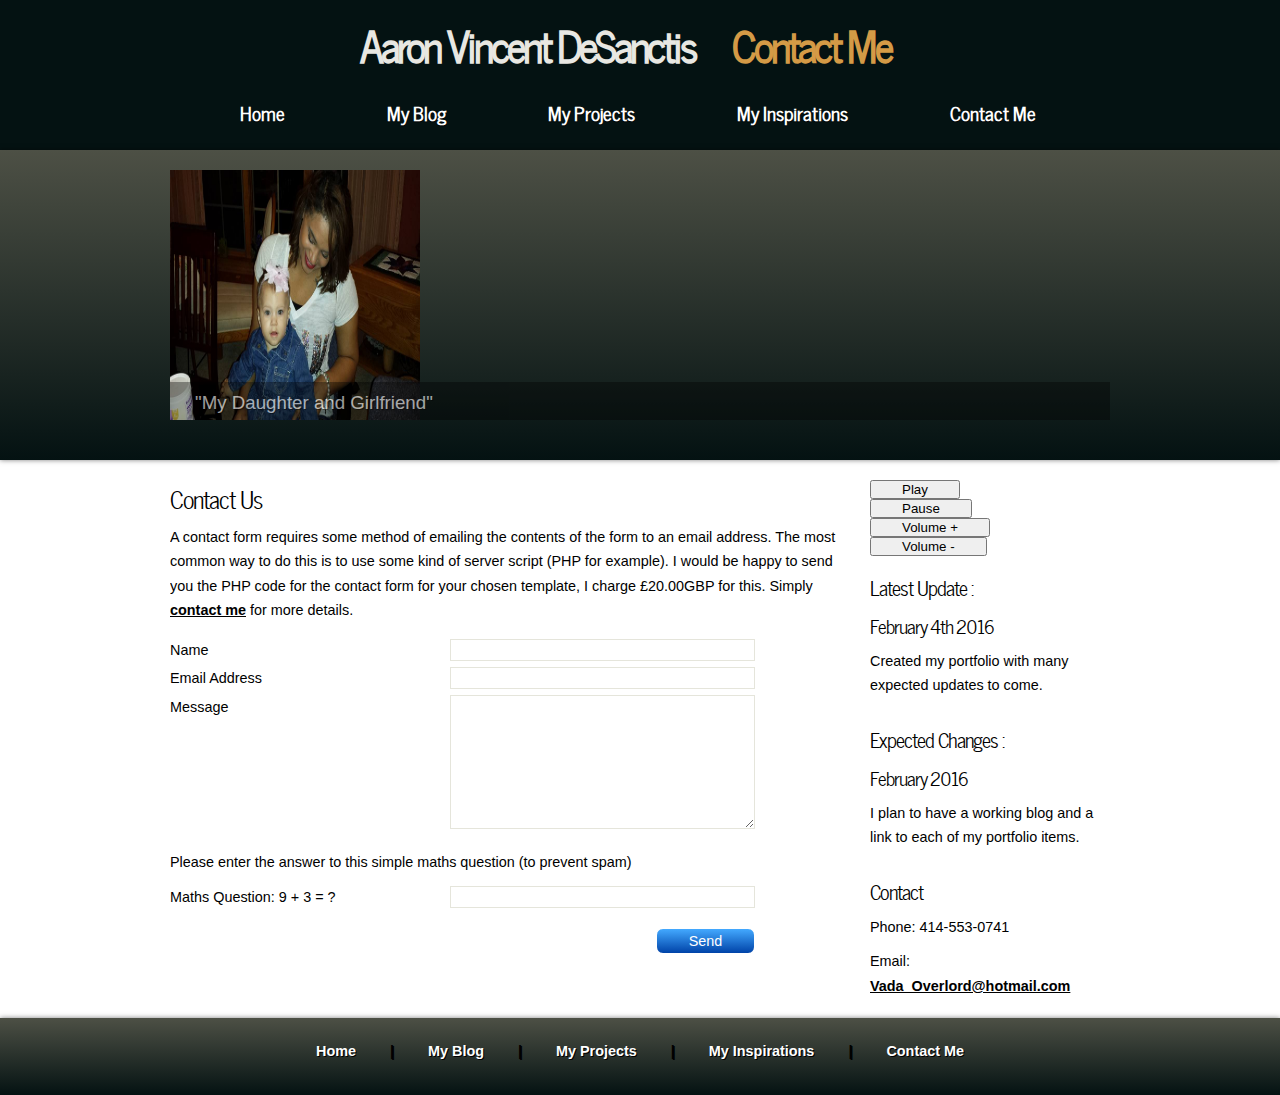
<file: contact.html>
<!DOCTYPE html>
<html>

<head>
    <title>Free HTML5 Templates</title>
    <meta name="description" content="website description" />
    <meta name="keywords" content="website keywords, website keywords" />
    <meta http-equiv="content-type" content="text/html; charset=windows-1252" />
    <link rel="stylesheet" type="text/css" href="css/style.css" />
    <!-- modernizr enables HTML5 elements and feature detects -->
    <script type="text/javascript" src="js/modernizr-1.5.min.js"></script>
</head>

<body>
<div id="main">

    <header>
        <div id="strapline">
            <div id="welcome_slogan">
                <h3>Aaron Vincent DeSanctis <span class="spacing">  Contact Me</span></h3>
            </div><!--close welcome_slogan-->
        </div><!--close strapline-->
        <nav>
            <div id="menubar">
                <ul id="nav">
                    <li><a class="topspacingfirst" href="index.html">Home</a></li>
                    <li><a class="topspacing" href="ourwork.html">My Blog</a></li>
                    <li><a class="topspacing" href="projects.html">My Projects</a></li>
                    <li><a class="topspacing" href="testimonials.html">My Inspirations</a></li>
                    <li><a class="topspacing" href="contact.html">Contact Me</a></li>
                </ul>
            </div><!--close menubar-->
        </nav>
    </header>

    <div id="slideshow_container">
        <div class="slideshow">
            <ul class="slideshow">
                <li><img width="250" height="250" src="images/ZoeyAmanda.jpg" alt="&quot;My Daughter and Girlfriend&quot;" /></li>
                <li><img width="250" height="250" src="images/MomMe2.jpg" alt="&quot;Me and my Mom at her Wedding&quot;" /></li>
                <li><img width="250" height="250" src="images/Zoey1.jpg" alt="&quot;My Daughter&quot;" /></li>
                <li><img width="250" height="250" src="images/MeGrandma.jpg" alt="&quot;Me and my Grandma at her Wedding&quot;" /></li>
                <li><img width="250" height="250" src="images/ZoeyEric.jpg" alt="&quot;My Daughter and My Step-Dad&quot;" /></li>
                <li class="show"><img width="250" height="250" src="images/Zoey3.jpg" alt="&quot;My Daughter&quot;" /></li>
            </ul>
        </div><!--close slideshow-->
    </div><!--close slideshow_container-->

    <div id="site_content">

        <div class="sidebar_container">
            <div class="sidebar">
                <div class="sidebar_item">
                    <audio control autoplay id="DubstepID" src="Audio/Nova.mp3"></audio>
                    <button class="spacing" onClick="document.getElementById('DubstepID').play()">Play</button><br>
                    <button class="spacing" onClick="document.getElementById('DubstepID').pause()">Pause</button><br>
                    <button class="spacing" onClick="document.getElementById('DubstepID').volume+=0.1">Volume +</button><br>
                    <button class="spacing" onClick="document.getElementById('DubstepID').volume-=0.1">Volume -</button>
                </div><!--close sidebar_item-->
            </div><!--close sidebar-->
            <div class="sidebar">
                <div class="sidebar_item">
                    <h2>Latest Update :</h2>
                    <h3>February 4th 2016</h3>
                    <p>Created my portfolio with many expected updates to come.</p>
                </div><!--close sidebar_item-->
            </div><!--close sidebar-->
            <div class="sidebar">
                <div class="sidebar_item">
                    <h2>Expected Changes :</h2>
                    <h3>February 2016</h3>
                    <p>I plan to have a working blog and a link to each of my portfolio items.</p>
                </div><!--close sidebar_item-->
            </div><!--close sidebar-->
            <div class="sidebar">
                <div class="sidebar_item">
                    <h2>Contact</h2>
                    <p>Phone: 414-553-0741</p>
                    <p>Email: <a href="mailto:Vada_Overlord@hotmail.com">Vada_Overlord@hotmail.com</a></p>
                </div><!--close sidebar_item-->
            </div><!--close sidebar-->
        </div><!--close sidebar_container-->

        <div id="content">
            <div class="content_item">
                <div class="form_settings">
                    <h2>Contact Us</h2>
                    <p style="padding-bottom: 15px;">A contact form requires some method of emailing the contents of the form to an email address. The most common way to do this is to use some kind of server script (PHP for example). I would be happy to send you the PHP code for the contact form for your chosen template, I charge &pound;20.00GBP for this. Simply <a href="http://www.freehtml5templates.co.uk/contact.php">contact me</a> for more details.</p>
                    <p><span>Name</span><input class="contact" type="text" name="your_name" value="" /></p>
                    <p><span>Email Address</span><input class="contact" type="text" name="your_email" value="" /></p>
                    <p><span>Message</span><textarea class="contact textarea" rows="8" cols="50" name="your_message"></textarea></p>
                    <p style="padding: 10px 0 10px 0;">Please enter the answer to this simple maths question (to prevent spam)</p>
                    <p><span>Maths Question: 9 + 3 = ?</span><input type="text" name="user_answer" class="contact" /><input type="hidden" name="answer" value="4d76fe9775" /></p>
                    <p style="padding-top: 15px"><span>&nbsp;</span><input class="submit" type="submit" name="contact_submitted" value="Send" /></p>
                </div><!--close form_settings-->
            </div><!--close content_item-->
        </div><!--close content-->
    </div><!--close site_content-->
    <footer>
        <a class="spacing" href="index.html">Home</a> | <a class="spacing" href="ourwork.html">My Blog</a> | <a class="spacing" href="projects.html">My Projects</a> | <a class="spacing" href="testimonials.html">My Inspirations</a> | <a class="spacing" href="contact.html">Contact Me</a><br/><br/>
    </footer>
</div><!--close main-->

<!-- javascript at the bottom for fast page loading -->
<script type="text/javascript" src="js/jquery.min.js"></script>
<script type="text/javascript" src="js/image_slide.js"></script>

</body>
</html>
</file>
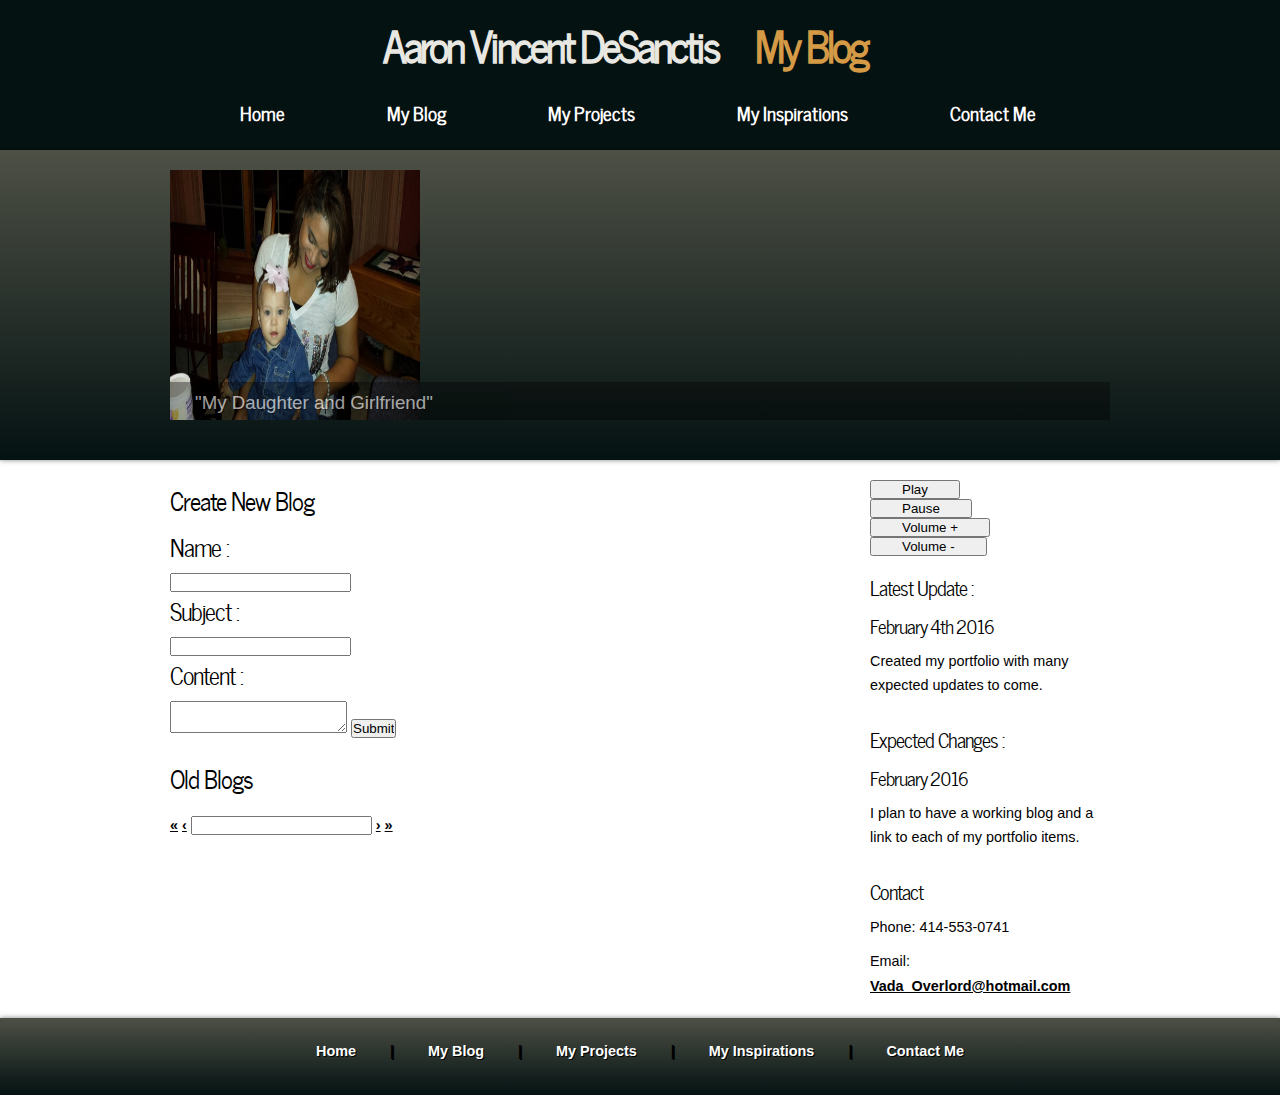
<file: ourwork.html>
<!DOCTYPE html>
<html>

<head>
    <title>Free HTML5 Templates</title>
    <meta name="description" content="website description" />
    <meta name="keywords" content="website keywords, website keywords" />
    <meta http-equiv="content-type" content="text/html; charset=windows-1252" />
    <link rel="stylesheet" type="text/css" href="css/style.css" />
    <!-- modernizr enables HTML5 elements and feature detects -->
    <script type="text/javascript" src="js/modernizr-1.5.min.js"></script>
    <?php
require('/Blog/wordpress/wp-blog-header.php');
?>
</head>

<body>
<div id="main">

    <header>
        <div id="strapline">
            <div id="welcome_slogan">
                <h3>Aaron Vincent DeSanctis <span class="spacing">  My Blog</span></h3>
            </div><!--close welcome_slogan-->
        </div><!--close strapline-->
        <nav>
            <div id="menubar">
                <ul id="nav">
                    <li><a class="topspacingfirst" href="index.html">Home</a></li>
                    <li><a class="topspacing" href="ourwork.html">My Blog</a></li>
                    <li><a class="topspacing" href="projects.html">My Projects</a></li>
                    <li><a class="topspacing" href="testimonials.html">My Inspirations</a></li>
                    <li><a class="topspacing" href="contact.html">Contact Me</a></li>
                </ul>
            </div><!--close menubar-->
        </nav>
    </header>

    <div id="slideshow_container">
        <div class="slideshow">
            <ul class="slideshow">
                <li><img width="250" height="250" src="images/ZoeyAmanda.jpg" alt="&quot;My Daughter and Girlfriend&quot;" /></li>
                <li><img width="250" height="250" src="images/MomMe2.jpg" alt="&quot;Me and my Mom at her Wedding&quot;" /></li>
                <li><img width="250" height="250" src="images/Zoey1.jpg" alt="&quot;My Daughter&quot;" /></li>
                <li class="show"><img width="250" height="250" src="images/MeGrandma.jpg" alt="&quot;Me and my Grandma at her Wedding&quot;" /></li>
                <li><img width="250" height="250" src="images/ZoeyEric.jpg" alt="&quot;My Daughter and My Step-Dad&quot;" /></li>
                <li><img width="250" height="250" src="images/Zoey3.jpg" alt="&quot;My Daughter&quot;" /></li>
            </ul>
        </div><!--close slideshow-->
    </div><!--close slideshow_container-->

    <div id="site_content">

        <div class="sidebar_container">
            <div class="sidebar">
                <div class="sidebar_item">
                    <audio control autoplay id="DubstepID" src="Audio/Night%20Shine.mp3"></audio>
                    <button class="spacing" onClick="document.getElementById('DubstepID').play()">Play</button><br>
                    <button class="spacing" onClick="document.getElementById('DubstepID').pause()">Pause</button><br>
                    <button class="spacing" onClick="document.getElementById('DubstepID').volume+=0.1">Volume +</button><br>
                    <button class="spacing" onClick="document.getElementById('DubstepID').volume-=0.1">Volume -</button>
                </div><!--close sidebar_item-->
            </div><!--close sidebar-->
            <div class="sidebar">
                <div class="sidebar_item">
                    <h2>Latest Update :</h2>
                    <h3>February 4th 2016</h3>
                    <p>Created my portfolio with many expected updates to come.</p>
                </div><!--close sidebar_item-->
            </div><!--close sidebar-->
            <div class="sidebar">
                <div class="sidebar_item">
                    <h2>Expected Changes :</h2>
                    <h3>February 2016</h3>
                    <p>I plan to have a working blog and a link to each of my portfolio items.</p>
                </div><!--close sidebar_item-->
            </div><!--close sidebar-->
            <div class="sidebar">
                <div class="sidebar_item">
                    <h2>Contact</h2>
                    <p>Phone: 414-553-0741</p>
                    <p>Email: <a href="mailto:Vada_Overlord@hotmail.com">Vada_Overlord@hotmail.com</a></p>
                </div><!--close sidebar_item-->
            </div><!--close sidebar-->
        </div><!--close sidebar_container-->

            <div id="content">

            <div class="content_item">
                <form id="CreateBlogID" onSubmit="StorePost(), GetAllPosts()">
                    <h1> Create New Blog</h1>
                <h2>Name :</h2>
                <input id="NameID"/>
                <h2>Subject :</h2>
                <input id="SubjectID"/>
                <h2>Content :</h2>
                <textarea id="ContentID"></textarea>
                <input type="submit" value="Submit">
                </form>
            </div>

                <div class="BlogContainer">
                    <h1> Old Blogs</h1>
                </div>



            <div class="content_item">
                <div class="pagination">
                    <a href="#" class="first" data-action="first">&laquo;</a>
                    <a href="#" class="previous" data-action="previous">&lsaquo;</a>
                    <input type="text" readonly="readonly" data-max-page="40" />
                    <a href="#" class="next" data-action="next">&rsaquo;</a>
                    <a href="#" class="last" data-action="last">&raquo;</a>
                </div>
            </div><!--close content_item-->
        </div><!--close content-->
    </div><!--close site_content-->
    <footer>
        <a class="spacing" href="index.html">Home</a> | <a class="spacing" href="ourwork.html">My Blog</a> | <a class="spacing" href="projects.html">My Projects</a> | <a class="spacing" href="testimonials.html">My Inspirations</a> | <a class="spacing" href="contact.html">Contact Me</a><br/><br/>
    </footer>
</div><!--close main-->

<!-- javascript at the bottom for fast page loading -->
<script type="text/javascript" src="js/jquery.min.js"></script>
<script type="text/javascript" src="js/image_slide.js"></script>
<script > $('.pagination').jqPagination({
    paged: function(page) {
        // do something with the page variable
    }
}); </script>
<script>
    function StorePost() {
        var obj = {
            "Name": document.getElementById('NameID').value,
            "Subject": document.getElementById('SubjectID').value,
            "Content": document.getElementById('ContentID').value
        };
        var objArray = [];
        if (localStorage.length !== 0) {
            objArray = JSON.parse(localStorage.getItem('JSON/MyBlogs.JSON'));
        }
        objArray.push(obj);
        localStorage.setItem('JSON/MyBlogs.JSON', JSON.stringify(objArray));
    }

    function GetAllPosts(){
        if (localStorage.length !== 0) {
            var objArray = JSON.parse(localStorage.getItem('JSON/MyBlogs.JSON'));
            for (i = 0; i < objArray.length; i++) {
                $(".BlogContainer").append("<h2>Name :</h2>");
                $(".BlogContainer").append("<p>" + objArray[i].Name + "</p>");
                $(".BlogContainer").append("<h2>Subject :</h2>");
                $(".BlogContainer").append("<p>" + objArray[i].Subject + "</p>");
                $(".BlogContainer").append("<h2>Content :</h2>");
                $(".BlogContainer").append("<p>" + objArray[i].Content + "</p>");
            }
        }
    }
    function GetFromLocalDB(){
        var objArray = [];
        localStorage.setItem('JSON/MyBlogs.JSON', JSON.stringify(objArray));
    }
    GetAllPosts();
</script>

</body>
</html>
</file>
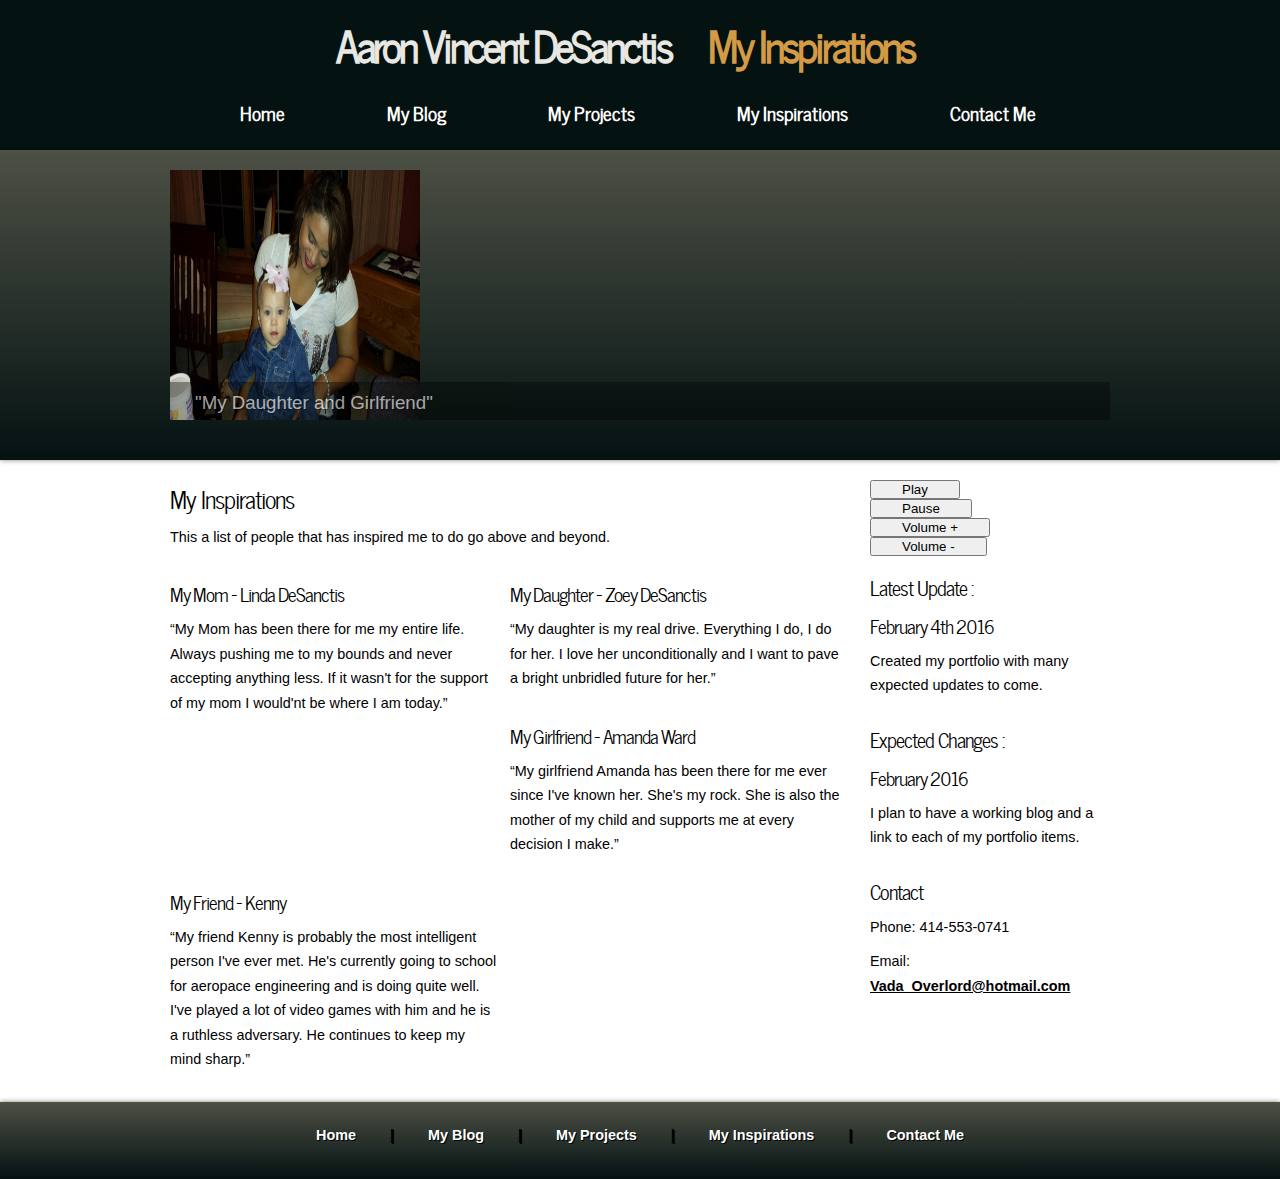
<file: testimonials.html>
<head>
    <title>Free HTML5 Templates</title>
    <meta name="description" content="website description" />
    <meta name="keywords" content="website keywords, website keywords" />
    <meta http-equiv="content-type" content="text/html; charset=windows-1252" />
    <link rel="stylesheet" type="text/css" href="css/style.css" />
    <!-- modernizr enables HTML5 elements and feature detects -->
    <script type="text/javascript" src="js/modernizr-1.5.min.js"></script>
</head>

<body>
<div id="main">

    <header>
        <div id="strapline">
            <div id="welcome_slogan">
                <h3>Aaron Vincent DeSanctis <span class="spacing">  My Inspirations</span></h3>
            </div><!--close welcome_slogan-->
        </div><!--close strapline-->
        <nav>
            <div id="menubar">
                <ul id="nav">
                    <li><a class="topspacingfirst" href="index.html">Home</a></li>
                    <li><a class="topspacing" href="ourwork.html">My Blog</a></li>
                    <li><a class="topspacing" href="projects.html">My Projects</a></li>
                    <li><a class="topspacing" href="testimonials.html">My Inspirations</a></li>
                    <li><a class="topspacing" href="contact.html">Contact Me</a></li>
                </ul>
            </div><!--close menubar-->
        </nav>
    </header>

    <div id="slideshow_container">
        <div class="slideshow">
            <ul class="slideshow">
                <li><img width="250" height="250" src="images/ZoeyAmanda.jpg" alt="&quot;My Daughter and Girlfriend&quot;" /></li>
                <li><img width="250" height="250" src="images/MomMe2.jpg" alt="&quot;Me and my Mom at her Wedding&quot;" /></li>
                <li class="show"><img width="250" height="250" src="images/Zoey1.jpg" alt="&quot;My Daughter&quot;" /></li>
                <li><img width="250" height="250" src="images/MeGrandma.jpg" alt="&quot;Me and my Grandma at her Wedding&quot;" /></li>
                <li><img width="250" height="250" src="images/ZoeyEric.jpg" alt="&quot;My Daughter and My Step-Dad&quot;" /></li>
                <li><img width="250" height="250" src="images/Zoey3.jpg" alt="&quot;My Daughter&quot;" /></li>
            </ul>
        </div><!--close slideshow-->
    </div><!--close slideshow_container-->

    <div id="site_content">

        <div class="sidebar_container">
            <div class="sidebar">
                <div class="sidebar_item">
                    <audio control autoplay id="DubstepID" src="Audio/Earthquake.mp3"></audio>
                    <button class="spacing" onClick="document.getElementById('DubstepID').play()">Play</button><br>
                    <button class="spacing" onClick="document.getElementById('DubstepID').pause()">Pause</button><br>
                    <button class="spacing" onClick="document.getElementById('DubstepID').volume+=0.1">Volume +</button><br>
                    <button class="spacing" onClick="document.getElementById('DubstepID').volume-=0.1">Volume -</button>
                </div><!--close sidebar_item-->
            </div><!--close sidebar-->
            <div class="sidebar">
                <div class="sidebar_item">
                    <h2>Latest Update :</h2>
                    <h3>February 4th 2016</h3>
                    <p>Created my portfolio with many expected updates to come.</p>
                </div><!--close sidebar_item-->
            </div><!--close sidebar-->
            <div class="sidebar">
                <div class="sidebar_item">
                    <h2>Expected Changes :</h2>
                    <h3>February 2016</h3>
                    <p>I plan to have a working blog and a link to each of my portfolio items.</p>
                </div><!--close sidebar_item-->
            </div><!--close sidebar-->
            <div class="sidebar">
                <div class="sidebar_item">
                    <h2>Contact</h2>
                    <p>Phone: 414-553-0741</p>
                    <p>Email: <a href="mailto:Vada_Overlord@hotmail.com">Vada_Overlord@hotmail.com</a></p>
                </div><!--close sidebar_item-->
            </div><!--close sidebar-->
        </div><!--close sidebar_container-->

        <div id="content">
            <div class="content_item">
                <h2>My Inspirations</h2>
                <p>This a list of people that has inspired me to do go above and beyond.</p>
                <div class="content_container">
                    <h3>My Mom - Linda DeSanctis</h3>
                    <p>&ldquo;My Mom has been there for me my entire life. Always pushing me to my bounds and never accepting anything less. If it wasn't for the support of my mom I would'nt be where I am today.&rdquo;</p>
                </div><!--close content_container-->
                <div class="content_container">
                    <h3>My Daughter - Zoey DeSanctis</h3>
                    <p>&ldquo;My daughter is my real drive. Everything I do, I do for her. I love her unconditionally and I want to pave a bright unbridled future for her.&rdquo;</p>
                </div><!--close content_container-->
                <div class="content_container">
                    <h3>My Girlfriend - Amanda Ward</h3>
                    <p>&ldquo;My girlfriend Amanda has been there for me ever since I've known her. She's my rock. She is also the mother of my child and supports me at every decision I make.&rdquo;</p>
                </div><!--close content_container-->
                <div class="content_container">
                    <h3>My Friend - Kenny </h3>
                    <p>&ldquo;My friend Kenny is probably the most intelligent person I've ever met. He's currently going to school for aeropace engineering and is doing quite well. I've played a lot of video games with him and he is a ruthless adversary. He continues to keep my mind sharp.&rdquo;</p>
                </div><!--close content_container-->
            </div><!--close content_item-->
        </div><!--close content-->
    </div><!--close site_content-->
    <footer>
        <a class="spacing" href="index.html">Home</a> | <a class="spacing" href="ourwork.html">My Blog</a> | <a class="spacing" href="projects.html">My Projects</a> | <a class="spacing" href="testimonials.html">My Inspirations</a> | <a class="spacing" href="contact.html">Contact Me</a><br/><br/>
    </footer>
</div><!--close main-->

<!-- javascript at the bottom for fast page loading -->
<script type="text/javascript" src="js/jquery.min.js"></script>
<script type="text/javascript" src="js/image_slide.js"></script>

</body>
</html>
</file>
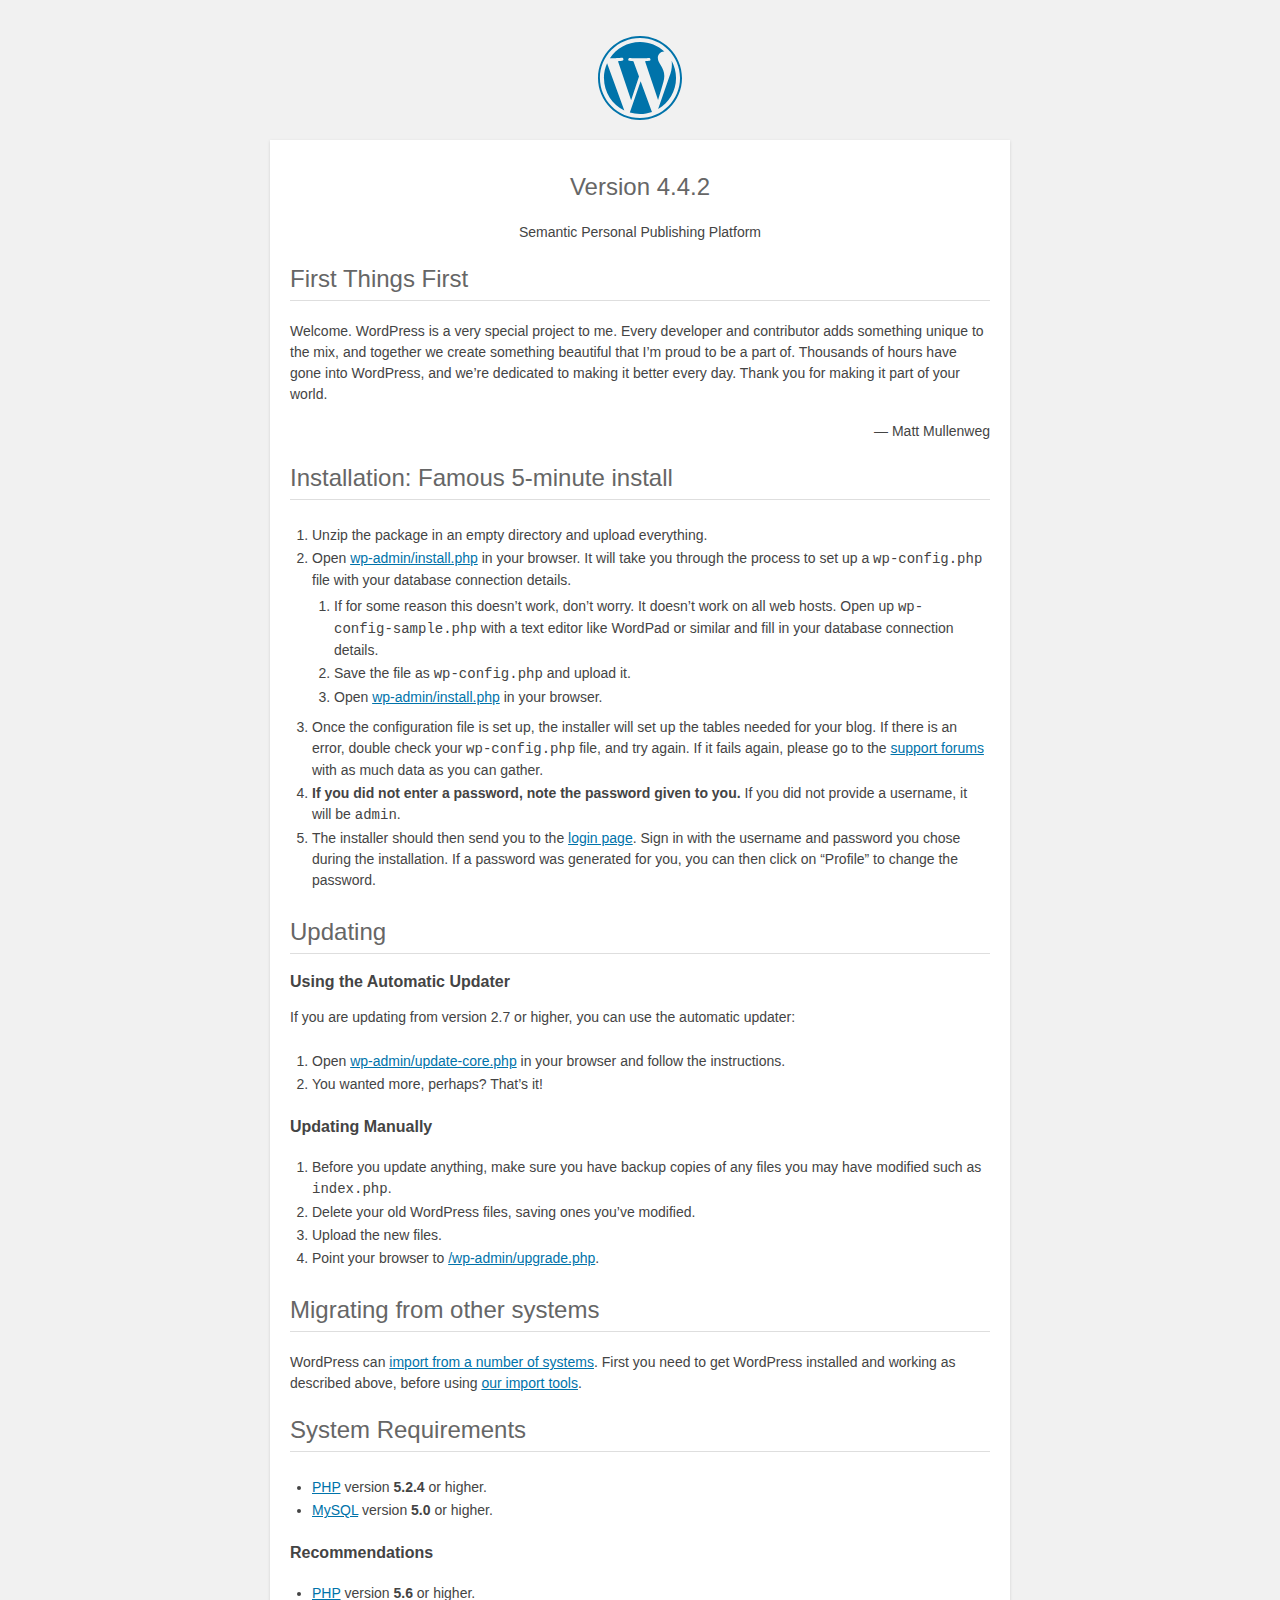
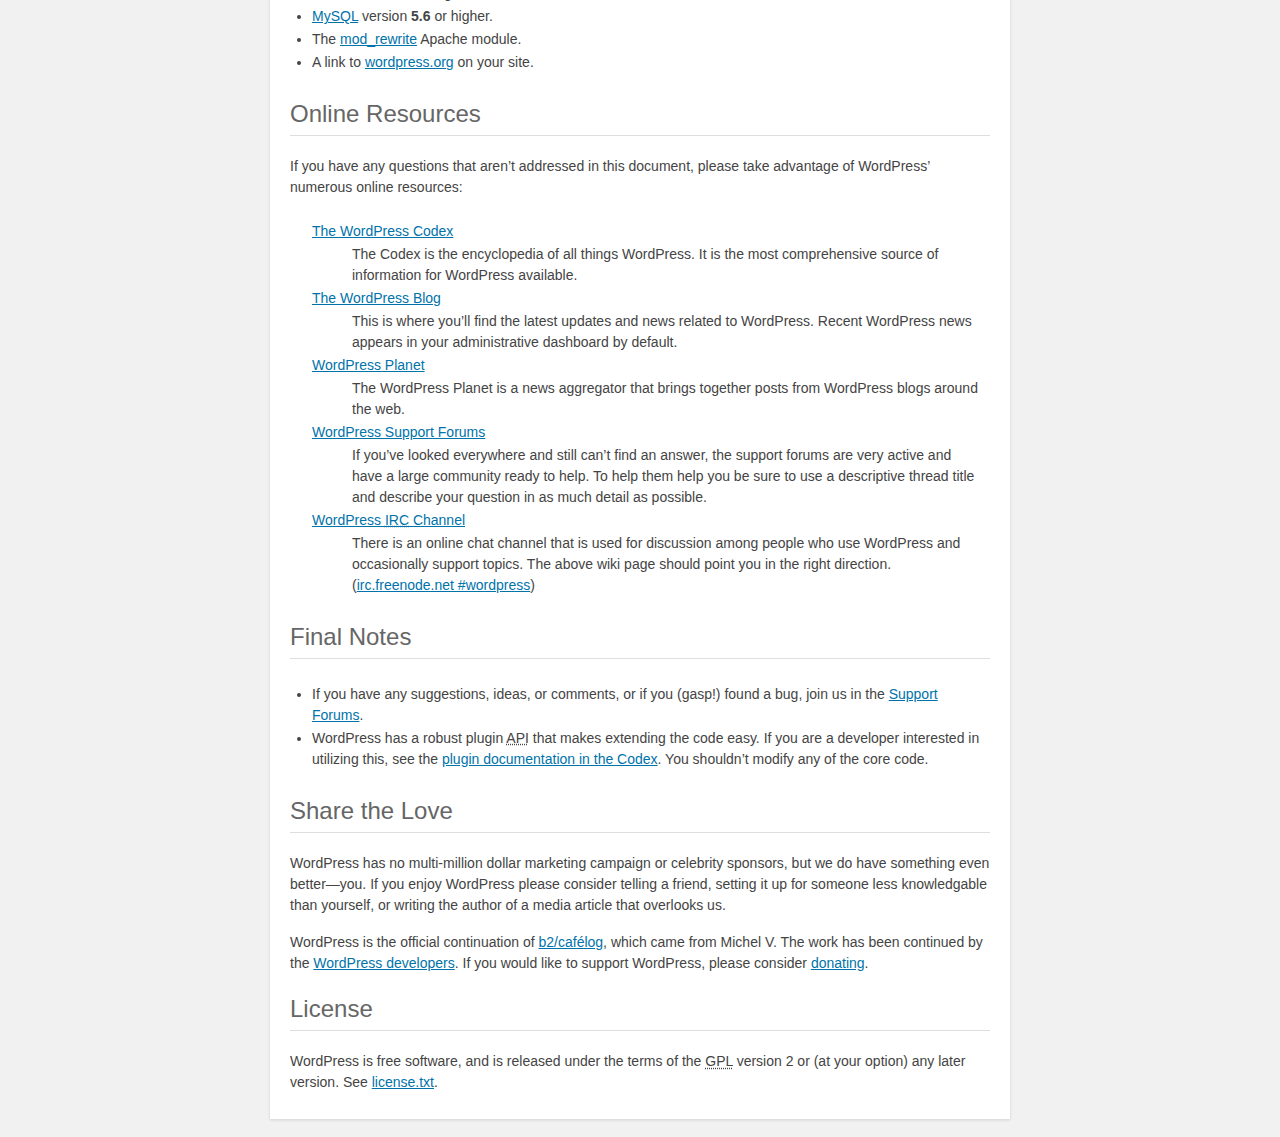
<file: Blog/wordpress/readme.html>
<!DOCTYPE html>
<html>
<head>
	<meta name="viewport" content="width=device-width" />
	<meta http-equiv="Content-Type" content="text/html; charset=utf-8" />
	<title>WordPress &#8250; ReadMe</title>
	<link rel="stylesheet" href="wp-admin/css/install.css?ver=20100228" type="text/css" />
</head>
<body>
<h1 id="logo">
	<a href="https://wordpress.org/"><img alt="WordPress" src="wp-admin/images/wordpress-logo.png" /></a>
	<br /> Version 4.4.2
</h1>
<p style="text-align: center">Semantic Personal Publishing Platform</p>

<h2>First Things First</h2>
<p>Welcome. WordPress is a very special project to me. Every developer and contributor adds something unique to the mix, and together we create something beautiful that I&#8217;m proud to be a part of. Thousands of hours have gone into WordPress, and we&#8217;re dedicated to making it better every day. Thank you for making it part of your world.</p>
<p style="text-align: right">&#8212; Matt Mullenweg</p>

<h2>Installation: Famous 5-minute install</h2>
<ol>
	<li>Unzip the package in an empty directory and upload everything.</li>
	<li>Open <span class="file"><a href="wp-admin/install.php">wp-admin/install.php</a></span> in your browser. It will take you through the process to set up a <code>wp-config.php</code> file with your database connection details.
		<ol>
			<li>If for some reason this doesn&#8217;t work, don&#8217;t worry. It doesn&#8217;t work on all web hosts. Open up <code>wp-config-sample.php</code> with a text editor like WordPad or similar and fill in your database connection details.</li>
			<li>Save the file as <code>wp-config.php</code> and upload it.</li>
			<li>Open <span class="file"><a href="wp-admin/install.php">wp-admin/install.php</a></span> in your browser.</li>
		</ol>
	</li>
	<li>Once the configuration file is set up, the installer will set up the tables needed for your blog. If there is an error, double check your <code>wp-config.php</code> file, and try again. If it fails again, please go to the <a href="https://wordpress.org/support/" title="WordPress support">support forums</a> with as much data as you can gather.</li>
	<li><strong>If you did not enter a password, note the password given to you.</strong> If you did not provide a username, it will be <code>admin</code>.</li>
	<li>The installer should then send you to the <a href="wp-login.php">login page</a>. Sign in with the username and password you chose during the installation. If a password was generated for you, you can then click on &#8220;Profile&#8221; to change the password.</li>
</ol>

<h2>Updating</h2>
<h3>Using the Automatic Updater</h3>
<p>If you are updating from version 2.7 or higher, you can use the automatic updater:</p>
<ol>
	<li>Open <span class="file"><a href="wp-admin/update-core.php">wp-admin/update-core.php</a></span> in your browser and follow the instructions.</li>
	<li>You wanted more, perhaps? That&#8217;s it!</li>
</ol>

<h3>Updating Manually</h3>
<ol>
	<li>Before you update anything, make sure you have backup copies of any files you may have modified such as <code>index.php</code>.</li>
	<li>Delete your old WordPress files, saving ones you&#8217;ve modified.</li>
	<li>Upload the new files.</li>
	<li>Point your browser to <span class="file"><a href="wp-admin/upgrade.php">/wp-admin/upgrade.php</a>.</span></li>
</ol>

<h2>Migrating from other systems</h2>
<p>WordPress can <a href="https://codex.wordpress.org/Importing_Content">import from a number of systems</a>. First you need to get WordPress installed and working as described above, before using <a href="wp-admin/import.php" title="Import to WordPress">our import tools</a>.</p>

<h2>System Requirements</h2>
<ul>
	<li><a href="http://php.net/">PHP</a> version <strong>5.2.4</strong> or higher.</li>
	<li><a href="http://www.mysql.com/">MySQL</a> version <strong>5.0</strong> or higher.</li>
</ul>

<h3>Recommendations</h3>
<ul>
	<li><a href="http://php.net/">PHP</a> version <strong>5.6</strong> or higher.</li>
	<li><a href="http://www.mysql.com/">MySQL</a> version <strong>5.6</strong> or higher.</li>
	<li>The <a href="http://httpd.apache.org/docs/2.2/mod/mod_rewrite.html">mod_rewrite</a> Apache module.</li>
	<li>A link to <a href="https://wordpress.org/">wordpress.org</a> on your site.</li>
</ul>

<h2>Online Resources</h2>
<p>If you have any questions that aren&#8217;t addressed in this document, please take advantage of WordPress&#8217; numerous online resources:</p>
<dl>
	<dt><a href="https://codex.wordpress.org/">The WordPress Codex</a></dt>
		<dd>The Codex is the encyclopedia of all things WordPress. It is the most comprehensive source of information for WordPress available.</dd>
	<dt><a href="https://wordpress.org/news/">The WordPress Blog</a></dt>
		<dd>This is where you&#8217;ll find the latest updates and news related to WordPress. Recent WordPress news appears in your administrative dashboard by default.</dd>
	<dt><a href="https://planet.wordpress.org/">WordPress Planet</a></dt>
		<dd>The WordPress Planet is a news aggregator that brings together posts from WordPress blogs around the web.</dd>
	<dt><a href="https://wordpress.org/support/">WordPress Support Forums</a></dt>
		<dd>If you&#8217;ve looked everywhere and still can&#8217;t find an answer, the support forums are very active and have a large community ready to help. To help them help you be sure to use a descriptive thread title and describe your question in as much detail as possible.</dd>
	<dt><a href="https://codex.wordpress.org/IRC">WordPress <abbr title="Internet Relay Chat">IRC</abbr> Channel</a></dt>
		<dd>There is an online chat channel that is used for discussion among people who use WordPress and occasionally support topics. The above wiki page should point you in the right direction. (<a href="irc://irc.freenode.net/wordpress">irc.freenode.net #wordpress</a>)</dd>
</dl>

<h2>Final Notes</h2>
<ul>
	<li>If you have any suggestions, ideas, or comments, or if you (gasp!) found a bug, join us in the <a href="https://wordpress.org/support/">Support Forums</a>.</li>
	<li>WordPress has a robust plugin <abbr title="application programming interface">API</abbr> that makes extending the code easy. If you are a developer interested in utilizing this, see the <a href="https://codex.wordpress.org/Plugin_API" title="WordPress plugin API">plugin documentation in the Codex</a>. You shouldn&#8217;t modify any of the core code.</li>
</ul>

<h2>Share the Love</h2>
<p>WordPress has no multi-million dollar marketing campaign or celebrity sponsors, but we do have something even better&#8212;you. If you enjoy WordPress please consider telling a friend, setting it up for someone less knowledgable than yourself, or writing the author of a media article that overlooks us.</p>

<p>WordPress is the official continuation of <a href="http://cafelog.com/">b2/caf&#233;log</a>, which came from Michel V. The work has been continued by the <a href="https://wordpress.org/about/">WordPress developers</a>. If you would like to support WordPress, please consider <a href="https://wordpress.org/donate/" title="Donate to WordPress">donating</a>.</p>

<h2>License</h2>
<p>WordPress is free software, and is released under the terms of the <abbr title="GNU General Public License">GPL</abbr> version 2 or (at your option) any later version. See <a href="license.txt">license.txt</a>.</p>

</body>
</html>
</file>
<file: css/style.css>
@font-face { 
  font-family: News Cycle; 
    src: url('../fonts/NewsCycle-Regular.eot'); 
    src: local("News Cycle"), url('../fonts/NewsCycle-Regular.ttf'); 
} 

html
{ height: 100%;}

*
{ margin: 0;
  padding: 0;}

body
{ font: normal 90% Arial, Helvetica, sans-serif;
  color: #000;
}

/* tell the browser to render HTML 5 elements as block */
article, aside, figure, footer, header, hgroup, nav, section { 
  display:block;
}

p
{ padding: 0 0 10px 0;
  line-height: 1.7em;
  font-size: 100% }

img
{ border: 0;}

h1, h2, h3, h4, h5, h6 
{ font: normal 175% 'News Cycle', Arial, sans-serif;
  color: #000;
  letter-spacing: -1px;
  margin: 0 0 10px 0;}

h2
{ font: normal 165% 'News Cycle', Arial, sans-serif;}

h3
{ font: normal 130% 'News Cycle', Arial, sans-serif;}

h4, h5, h6
{ margin: 0;
  padding: 0 0 0px 0;
  font: normal 150% 'News Cycle', Arial, sans-serif;
  color: #FFF;
  line-height: 1.5em;}

h5, h6
{ font: normal 95% 'News Cycle', Arial, sans-serif;
  color: #888;
  padding-bottom: 15px;}
  
span
{ color: #d49a46;
  text-shadow: none;}

a, a:hover
{ color: #000;
  background: transparent;
  font-weight: bold;
  outline: none;
}

a:hover
{ text-decoration: none;}

ul
{ margin: 2px 0 22px 30px;
  line-height: 1.7em;
  font-style: normal;
  font-size: 100%;}

ol
{ margin: 8px 0 22px 20px;}

ol li
{ margin: 0 0 11px 0;}

#main, header, #banner, #menubar, #site_content, footer, #content_grey, nav, #slideshow_container
{ margin-left: auto; 
  margin-right: auto;}
  
header
{ height: 150px;
  background: #041212;  }
 
nav
{ height: 60px;}  
  
#strapline
{ width: 940px;
  height: 80px;
  text-align: center; 
  margin: 0 auto;} 
  
#welcome_slogan
{ width: 940px;
  float: left;
  height: 70px;
  padding-top: 10px;  
  margin: 0 auto;}    
  
#welcome_slogan H3
{ font: bold 300% 'News Cycle', Arial, sans-serif;
  letter-spacing: -3px;
  color: #E8E7E2;}
  
#menubar
{ width: 940px;
  height: 55px;
  padding-top: 10px;
  text-align: center; 
  margin: 0 auto;}    
  
ul#nav
{ margin:0;}

ul#nav li
{ padding: 0 0 0 0px;
  list-style: none;
  margin: 2px 0 0 0;
  display: inline;
  background: transparent;}

ul#nav li a
{ float: left;
  font: bold 130% 'News Cycle', Arial, sans-serif;
  height: 24px;
  margin: 8px 20px 0 0;
  text-shadow: 0px 1px 0px #000;
  padding: 0px 20px 10px 20px;
  background: transparent;
  text-align: center;
  color: #FFF;
  text-decoration: none;}
  
ul#nav li.current a, ul#nav li:hover a
{ color: #d49a46;
  text-shadow: none;}
  
#slideshow_container {
  height: 270px;
  background: #041212;
  background: -moz-linear-gradient(#4d5045, #041212);
  background: -o-linear-gradient(#4d5045, #041212);
  background: -webkit-linear-gradient(#4d5045, #041212);
  padding-top: 20px;
  padding-bottom: 20px;
  border-radius: 0px 0px 0px 0px;
  -moz-border-radius: 0px 0px 0px 0px;
  -webkit-border: 0px 0px 0px 0px;
  -webkit-box-shadow: rgba(0, 0, 0, 0.5) 0px 0px 5px;
  -moz-box-shadow: rgba(0, 0, 0, 0.5) 0px 0px 5px;
  box-shadow: rgba(0, 0, 0, 0.5) 0px 0px 5px;}
  
.slideshow
{ width: 940px;
  height: 250px;
  margin: 0 auto;}  
  
/* styling for the slideshow on the homepage */
ul.slideshow {
  list-style: none;
  width: 940px;
  height: 250px;
  overflow: hidden;
  position: relative;}
  
ul.slideshow li {
  position: absolute;
  margin: 0;
  padding: 0;
  left: 0;
  right: 0;}
 
ul.slideshow li.show {
  z-index: 500;}
 
ul img {
  border: none;}
 
#slideshow-caption {
  width: 940px;
  height: 38px;
  position: absolute;
  bottom: 0;
  left: 0; 
  z-index: 500;}
 
#slideshow-caption .slideshow-caption-container {
  padding: 10px 25px 10px 25px; 
  background: transparent url(../images/transparent.png) repeat;  
  z-index: 1000;}
 
#slideshow-caption p {
  padding: 0;
  font: normal 130% arial, sans-serif;
  color: #FFF;
  text-shadow: 1px 1px #000;}  

#site_content
{ width: 940px;
  overflow: hidden;} 

.sidebar_container
{ float: right;
  margin: 20px 0 0 10px;
  width: 240px;}

.sidebar
{ float: left;
  width: 240px;
  margin-bottom: 10px;}

.sidebar_item
{ font: normal 100% Arial, Helvetica, sans-serif;
  width: 240px;}

.sidebar h2
{ padding: 5px 0 0 0;
  font: normal 140% 'News Cycle', Arial, sans-serif;
  height: 30px;}  

#content
{ width: 680px;
  margin: 0 0 20px 0;
  float: left;}

.content_item
{ width: 680px;
  margin-top: 20px;
  margin-bottom: 20px;}
  
.content_container
{ width: 330px;
  margin: 20px 10px 0 0;
  float: left;}
  
footer
{ padding-top: 25px;
  padding-bottom: 20px;  
  font-weight: bold;
  text-align: center; 
  text-shadow: 1px 1px #000;
  background: #041212;
  background: -moz-linear-gradient(#4d5045, #041212);
  background: -o-linear-gradient(#4d5045, #041212);
  background: -webkit-linear-gradient(#4d5045, #041212);
  border-radius: 0px 0px 0px 0px;
  -moz-border-radius: 0px 0px 0px 0px;
  -webkit-border: 0px 0px 0px 0px;
  -webkit-box-shadow: rgba(0, 0, 0, 0.5) 0px 0px 5px;
  -moz-box-shadow: rgba(0, 0, 0, 0.5) 0px 0px 5px;
  box-shadow: rgba(0, 0, 0, 0.5) 0px 0px 5px;}

footer a, footer a:hover
{ text-shadow: 1px 1px #FFF;
  color: #1D1D1D;
  text-decoration: none;
  padding-bottom: 20px;}

footer a:hover
{ }

footer a, footer a:hover
{ text-shadow: 1px 1px #000;
  color: #FFF;
  text-decoration: none;}

footer a:hover
{
  color: #d49a46;
}
  
 .readmore a
{ color: #FFF;
  text-shadow: 1px 1px #004C8C;}
 
 .button_small
{ font: normal 110% Arial, Helvetica, sans-serif;
  float: left;
  height: 15px;
  padding: 5px 10px 7px 8px;
   color: #d49a46;
   background: #d49a46;
   background: -moz-linear-gradient(#E8E7E2, #041212);
   background: -o-linear-gradient(#E8E7E2, #041212);
   background: -webkit-linear-gradient(#E8E7E2, #041212);
  border-radius: 15px 15px 15px 15px;
  -moz-border-radius: 15px 15px 15px 15px;
  -webkit-border: 15px 15px 15px 15px;
  -webkit-box-shadow: rgba(0, 0, 0, 0.5) 0px 0px 5px;
  -moz-box-shadow: rgba(0, 0, 0, 0.5) 0px 0px 5px;
  box-shadow: rgba(0, 0, 0, 0.5) 0px 0px 5px;}
  
.button_small a
{ color: #FFF;
  padding-left: 5px;
  text-shadow: 1px 1px #000;}

.form_settings
{ margin: 15px 0 0 0;}

.form_settings p
{ padding: 0 0 4px 0;}

.form_settings span
{ float: left; 
  width: 280px; 
  text-align: left;
  text-shadow: none;
  color: #000;}
  
.form_settings input, .form_settings textarea
{ padding: 2px; 
  width: 299px; 
  font: 100% arial; 
  border: 1px solid #E5E5DB; 
  background: #FFF; 
  color: #47433F;}
  
.form_settings input[type="checkbox"]
{ padding: 2px 0; 
  width: 15px; 
  font: 100% arial; 
  border: 0; 
  background: #FFF; 
  color: #47433F;
  margin: 28px 0;}

.form_settings .submit
{ font: 100% arial; 
  border: 1px solid; 
  width: 99px; 
  margin: 0 0 0 206px; 
  height: 26px;
  padding: 2px 0 3px 0;
  cursor: pointer; 
  background: #0043A8;
  background: -moz-linear-gradient(#43A9FF, #0043A8);
  background: -o-linear-gradient(#43A9FF, #0043A8);
  background: -webkit-linear-gradient(#43A9FF, #0043A8);
  color: #FFF;
  border-radius: 7px 7px 7px 7px;
  -moz-border-radius: 7px 7px 7px 7px;
  -webkit-border: 7px 7px 7px 7px;}

.spacing {
  padding-right: 30px !important;
  padding-left: 30px !important;

}
.topspacing {
  padding-right: 41px !important;
  padding-left: 41px !important;

}
.topspacingfirst{
  padding-right: 41px !important;
  padding-left: 70px !important;
}
</file>
<file: Blog/wordpress/wp-admin/css/install.css>
html {
	background: #f1f1f1;
	margin: 0 20px;
}

body {
	background: #fff;
	color: #444;
	font-family: "Open Sans", sans-serif;
	margin: 140px auto 25px;
	padding: 20px 20px 10px 20px;
	max-width: 700px;
	-webkit-font-smoothing: subpixel-antialiased;
	-webkit-box-shadow: 0 1px 3px rgba(0,0,0,0.13);
	box-shadow: 0 1px 3px rgba(0,0,0,0.13);
}

a {
	color: #0073aa;
}

a:hover,
a:active {
	color: #00a0d2;
}

a:focus {
	color: #124964;
	-webkit-box-shadow:
		0 0 0 1px #5b9dd9,
		0 0 2px 1px rgba(30, 140, 190, .8);
	box-shadow:
		0 0 0 1px #5b9dd9,
		0 0 2px 1px rgba(30, 140, 190, .8);
}

.ie8 a:focus {
	outline: #5b9dd9 solid 1px;
}

h1, h2 {
	border-bottom: 1px solid #dedede;
	clear: both;
	color: #666;
	font-size: 24px;
	padding: 0;
	padding-bottom: 7px;
	font-weight: normal;
}

h3 {
	font-size: 16px;
}

p, li, dd, dt {
	padding-bottom: 2px;
	font-size: 14px;
	line-height: 1.5;
}

code, .code {
	font-family: Consolas, Monaco, monospace;
}

ul, ol, dl {
	padding: 5px 5px 5px 22px;
}

a img {
	border:0
}
abbr {
	border: 0;
	font-variant: normal;
}

fieldset {
	border: 0;
	padding: 0;
	margin: 0;
}

label {
	cursor: pointer;
}

#logo {
	margin: 6px 0 14px 0;
	padding: 0 0 7px 0;
	border-bottom: none;
	text-align:center
}
#logo a {
	background-image: url(../images/w-logo-blue.png?ver=20131202);
	background-image: none, url(../images/wordpress-logo.svg?ver=20131107);
	-webkit-background-size: 84px;
	background-size: 84px;
	background-position: center top;
	background-repeat: no-repeat;
	color: #999;
	height: 84px;
	font-size: 20px;
	font-weight: normal;
	line-height: 1.3em;
	margin: -130px auto 25px;
	padding: 0;
	text-decoration: none;
	width: 84px;
	text-indent: -9999px;
	outline: none;
	overflow: hidden;
	display: block;
}

#logo a:focus {
	-webkit-box-shadow: none;
	box-shadow: none;
}

.step {
	margin: 20px 0 15px;
}
.step, th {
	text-align: left;
	padding: 0;
}
.language-chooser.wp-core-ui .step .button.button-large {
	height: 36px;
	vertical-align: middle;
	font-size: 14px;
}
textarea {
	border: 1px solid #dfdfdf;
	font-family: "Open Sans", sans-serif;
	width: 100%;
	-webkit-box-sizing: border-box;
	-moz-box-sizing: border-box;
	box-sizing: border-box;
}

.form-table {
	border-collapse: collapse;
	margin-top: 1em;
	width: 100%;
}

.form-table td {
	margin-bottom: 9px;
	padding: 10px 20px 10px 0;
	font-size: 14px;
	vertical-align: top
}

.form-table th {
	font-size: 14px;
	text-align: left;
	padding: 10px 20px 10px 0;
	width: 140px;
	vertical-align: top;
}

.form-table code {
	line-height: 18px;
	font-size: 14px;
}

.form-table p {
	margin: 4px 0 0 0;
	font-size: 11px;
}

.form-table input {
	line-height: 20px;
	font-size: 15px;
	padding: 3px 5px;
	border: 1px solid #ddd;
	-webkit-box-shadow: inset 0 1px 2px rgba(0,0,0,0.07);
	box-shadow: inset 0 1px 2px rgba(0,0,0,0.07);
}

input,
submit {
	font-family: "Open Sans", sans-serif;
}

.form-table input[type=text],
.form-table input[type=email],
.form-table input[type=url],
.form-table input[type=password] {
	width: 206px;
}

.form-table th p {
	font-weight: normal;
}

.form-table.install-success th,
.form-table.install-success td {
	vertical-align: middle;
	padding: 16px 20px 16px 0;
}

.form-table.install-success td p {
	margin: 0;
	font-size: 14px;
}

.form-table.install-success td code {
	margin: 0;
	font-size: 18px;
}

#error-page {
	margin-top: 50px;
}

#error-page p {
	font-size: 14px;
	line-height: 18px;
	margin: 25px 0 20px;
}

#error-page code, .code {
	font-family: Consolas, Monaco, monospace;
}

.wp-hide-pw > .dashicons {
	line-height: inherit;
}

#pass-strength-result {
	background-color: #eee;
	border: 1px solid #ddd;
	color: #23282d;
	margin: -2px 5px 5px 0px;
	padding: 3px 5px;
	text-align: center;
	width: 218px;
	-webkit-box-sizing: border-box;
	-moz-box-sizing: border-box;
	box-sizing: border-box;
	opacity: 0;
}

#pass-strength-result.short {
	background-color: #f1adad;
	border-color: #e35b5b;
	opacity: 1;
}

#pass-strength-result.bad {
	background-color: #fbc5a9;
	border-color: #f78b53;
	opacity: 1;
}

#pass-strength-result.good {
	background-color: #ffe399;
	border-color: #ffc733;
	opacity: 1;
}

#pass-strength-result.strong {
	background-color: #c1e1b9;
	border-color: #83c373;
	opacity: 1;
}

#pass1.short, #pass1-text.short {
	border-color: #e35b5b;
}

#pass1.bad, #pass1-text.bad {
	border-color: #f78b53;
}

#pass1.good, #pass1-text.good {
	border-color: #ffc733;
}

#pass1.strong, #pass1-text.strong {
	border-color: #83c373;
}

.pw-weak {
	display: none;
}

.message {
	border: 1px solid #c00;
	padding: 0.5em 0.7em;
	margin: 5px 0 15px;
	background-color: #ffebe8;
}

/* rtl:ignore */
#dbname,
#uname,
#pwd,
#dbhost,
#prefix,
#user_login,
#admin_email,
#pass1,
#pass2 {
	direction: ltr;
}

#pass1-text,
.show-password #pass1 {
	display: none;
}

.show-password #pass1-text
{
	display: inline-block;
}

.form-table span.description.important {
	font-size: 12px;
}


/* localization */
body.rtl,
.rtl textarea,
.rtl input,
.rtl submit {
	font-family: Tahoma, sans-serif;
}

:lang(he-il) body.rtl,
:lang(he-il) .rtl textarea,
:lang(he-il) .rtl input,
:lang(he-il) .rtl submit {
	font-family: Arial, sans-serif;
}

@media only screen and (max-width: 799px) {
	body {
		margin-top: 115px;
	}
	#logo a {
		margin: -125px auto 30px;
	}
}

@media screen and ( max-width: 782px ) {

	.form-table {
		margin-top: 0;
	}

	.form-table th,
	.form-table td {
		display: block;
		width: auto;
		vertical-align: middle;
	}

	.form-table th {
		padding: 20px 0 0;
	}

	.form-table td {
		padding: 5px 0;
		border: 0;
		margin: 0;
	}

	textarea,
	input {
		font-size: 16px;
	}

	.form-table td input[type="text"],
	.form-table td input[type="email"],
	.form-table td input[type="url"],
	.form-table td input[type="password"],
	.form-table td select,
	.form-table td textarea,
	.form-table span.description {
		width: 100%;
		font-size: 16px;
		line-height: 1.5;
		padding: 7px 10px;
		display: block;
		max-width: none;
		-webkit-box-sizing: border-box;
		-moz-box-sizing: border-box;
		box-sizing: border-box;
	}

}

body.language-chooser {
	max-width: 300px;
}

.language-chooser select {
	padding: 8px;
	width: 100%;
	display: block;
	border: 1px solid #ddd;
	background-color: #fff;
	color: #32373c;
	font-size: 16px;
	font-family: Arial, sans-serif;
	font-weight: normal;
}

.language-chooser p {
	text-align: right;
}

.screen-reader-input,
.screen-reader-text {
	position: absolute;
	margin: -1px;
	padding: 0;
	height: 1px;
	width: 1px;
	overflow: hidden;
	clip: rect(0 0 0 0);
	border: 0;
}

.spinner {
	background: url(../images/spinner.gif) no-repeat;
	-webkit-background-size: 20px 20px;
	background-size: 20px 20px;
	visibility: hidden;
	opacity: 0.7;
	filter: alpha(opacity=70);
	width: 20px;
	height: 20px;
	margin: 2px 5px 0;
}

.step .spinner {
	display: inline-block;
	margin-top: 8px;
	margin-right: 15px;
	vertical-align: top;
}

.button-secondary.hide-if-no-js,
.hide-if-no-js {
	display: none;
}

/**
 * HiDPI Displays
 */
@media print,
  (-webkit-min-device-pixel-ratio: 1.25),
  (min-resolution: 120dpi) {

	.spinner {
		background-image: url(../images/spinner-2x.gif);
	}

}
</file>
